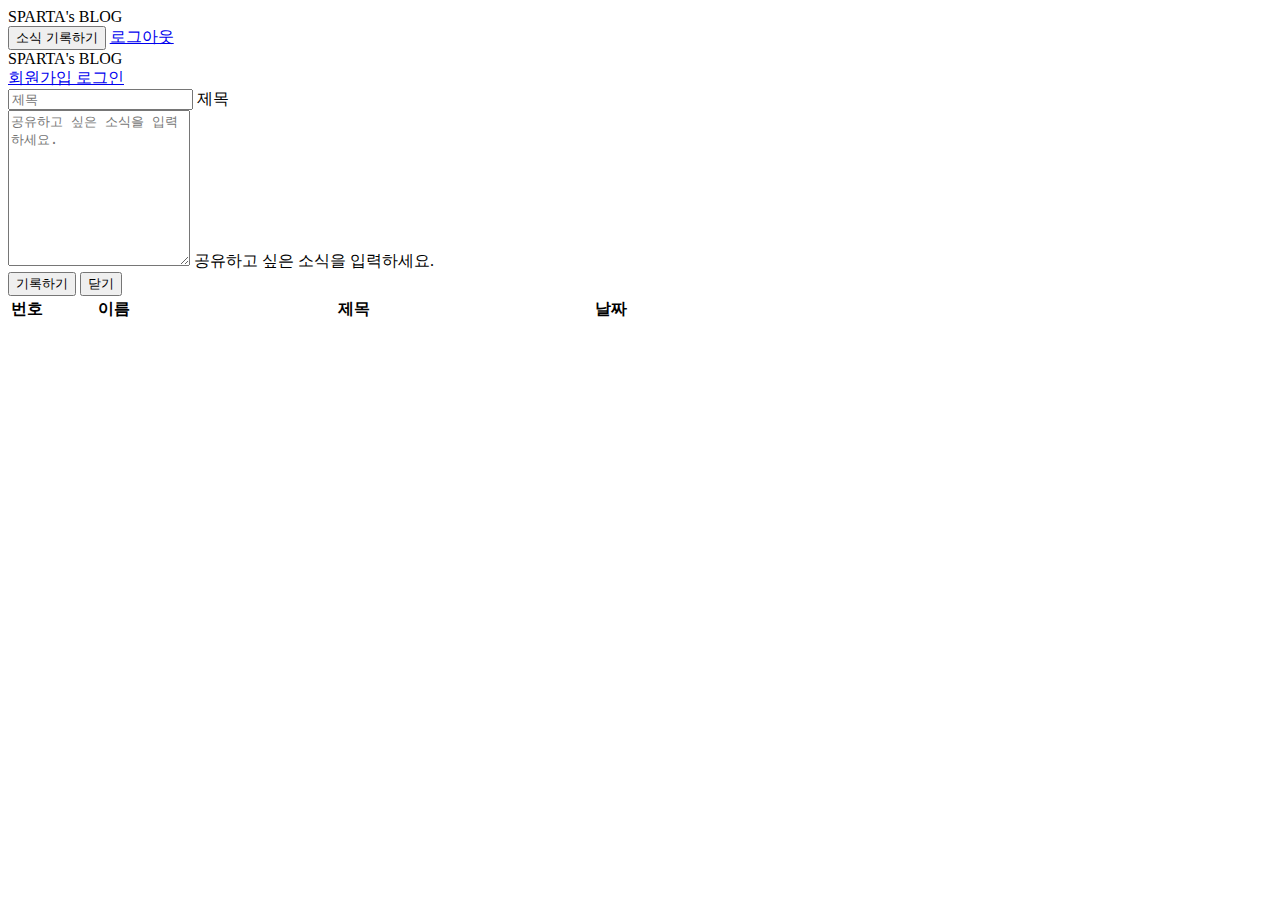
<file: src/main/resources/templates/index.html>
<!doctype html>
<html lang="en" xmlns:th="http://www.thymeleaf.org">

<head>
  <meta charset="utf-8">
  <meta name="viewport" content="width=device-width, initial-scale=1, shrink-to-fit=no">

  <link href="https://cdn.jsdelivr.net/npm/bootstrap@5.0.2/dist/css/bootstrap.min.css" rel="stylesheet"
        integrity="sha384-EVSTQN3/azprG1Anm3QDgpJLIm9Nao0Yz1ztcQTwFspd3yD65VohhpuuCOmLASjC" crossorigin="anonymous">
  <script src="https://ajax.googleapis.com/ajax/libs/jquery/3.5.1/jquery.min.js"></script>
  <script src="https://cdn.jsdelivr.net/npm/bootstrap@5.0.2/dist/js/bootstrap.bundle.min.js"
          integrity="sha384-MrcW6ZMFYlzcLA8Nl+NtUVF0sA7MsXsP1UyJoMp4YLEuNSfAP+JcXn/tWtIaxVXM"
          crossorigin="anonymous"></script>
  <link th:href="@{/style.css}" rel="stylesheet">
  <script type="text/javascript" th:src="@{/basic.js}"></script>

  <title>스파르타 블로그</title>

  <link href="https://fonts.googleapis.com/css2?family=Gowun+Dodum&display=swap" rel="stylesheet">
<!--  <script th:inline="javascript">-->
<!--    function deleteOne(id, username) {-->



<!--      $.ajax({-->
<!--                type: "DELETE",-->
<!--                url: `/api/posts/${id}`,-->
<!--                contentType: "application/json",-->


<!--                beforeSend: function (xhr) {-->
<!--                  xhr.setRequestHeader("Authorization", auth);-->
<!--                },-->
<!--                success: function (response) {-->


<!--                  alert('메시지 삭제에 성공하였습니다.');-->
<!--                  window.location.reload();-->

<!--                }-->
<!--              }-->
<!--      )-->
<!--    }-->
<!--  </script>-->




</head>

<body>
<div class="mytitle" style="position:relative;">
  <!--headr 추가 부분-->
  <div id="login-true" >
    <div id="header-title-login-user">SPARTA's BLOG</div>
    <button id="write-button" onclick="open_box()">소식 기록하기</button>
<!--    <div th:text="|${username} 님 반갑습니다.|"></div>-->
    <a id="login-text" href="javascript:logout()">
      로그아웃
    </a>
  </div>
  <div id="login-false" >
    <div id="header-title-login-user">SPARTA's BLOG</div>
<!--    <button id="write-button" onclick="open_box()">소식 기록하기</button>-->
    <a id="sign-text" href="/api/user/signup">
      회원가입
    </a>
    <a id="login-text" href="/api/user/login">
      로그인
    </a>
  </div>

  <!--/headr 추가 부분-->
</div>
<!--<div class="mytitle">-->
<!--  <h1>SPARTA's BLOG</h1>-->
<!--  <button onclick="open_box()">소식 기록하기</button>-->
<!--</div>-->
<div class="mypost" id="post-box">
<!--  <div class="form-floating mb-3">-->
<!--    <input id="inputUsername" type="text" class="form-control" placeholder="이름" name="username">-->
<!--    <input id="username" type="text" class="form-control" placeholder="이름" th:value="${username}" readonly>-->
<!--    <label>이름</label>-->
<!--  </div>-->
<!--  <div class="form-floating mb-3">-->
<!--    <input id="inputPassword" type="password" class="form-control" placeholder="비밀번호" name="password">-->
<!--    <label>비밀번호</label>-->
<!--  </div>-->
  <div class="form-floating mb-3">
    <input id="inputTitle" type="text" class="form-control" placeholder="제목" name="title">
    <label>제목</label>
  </div>
  <div class="form-floating">
        <textarea id="contents" class="form-control" placeholder="공유하고 싶은 소식을 입력하세요." name="contents"
                  style="height: 150px"></textarea>
    <label>공유하고 싶은 소식을 입력하세요.</label>
  </div>
  <div class="mybtns">
    <button onclick="writePost()" type="button" class="btn btn-dark">기록하기</button>
    <button onclick="close_box()" type="button" class="btn btn-outline-dark">닫기</button>
  </div>
</div>
<table class="table">
  <thead>
  <tr>
    <th style="width: 5%" scope="col">번호</th>
    <th style="width: 20%" scope="col">이름</th>
    <th style="width: 50%" scope="col">제목</th>
    <th style="width: 25%" scope="col">날짜</th>
  </tr>
  </thead>
  <tbody id="cards-box">
  </tbody>
</table>

</body>

</html>
</file>
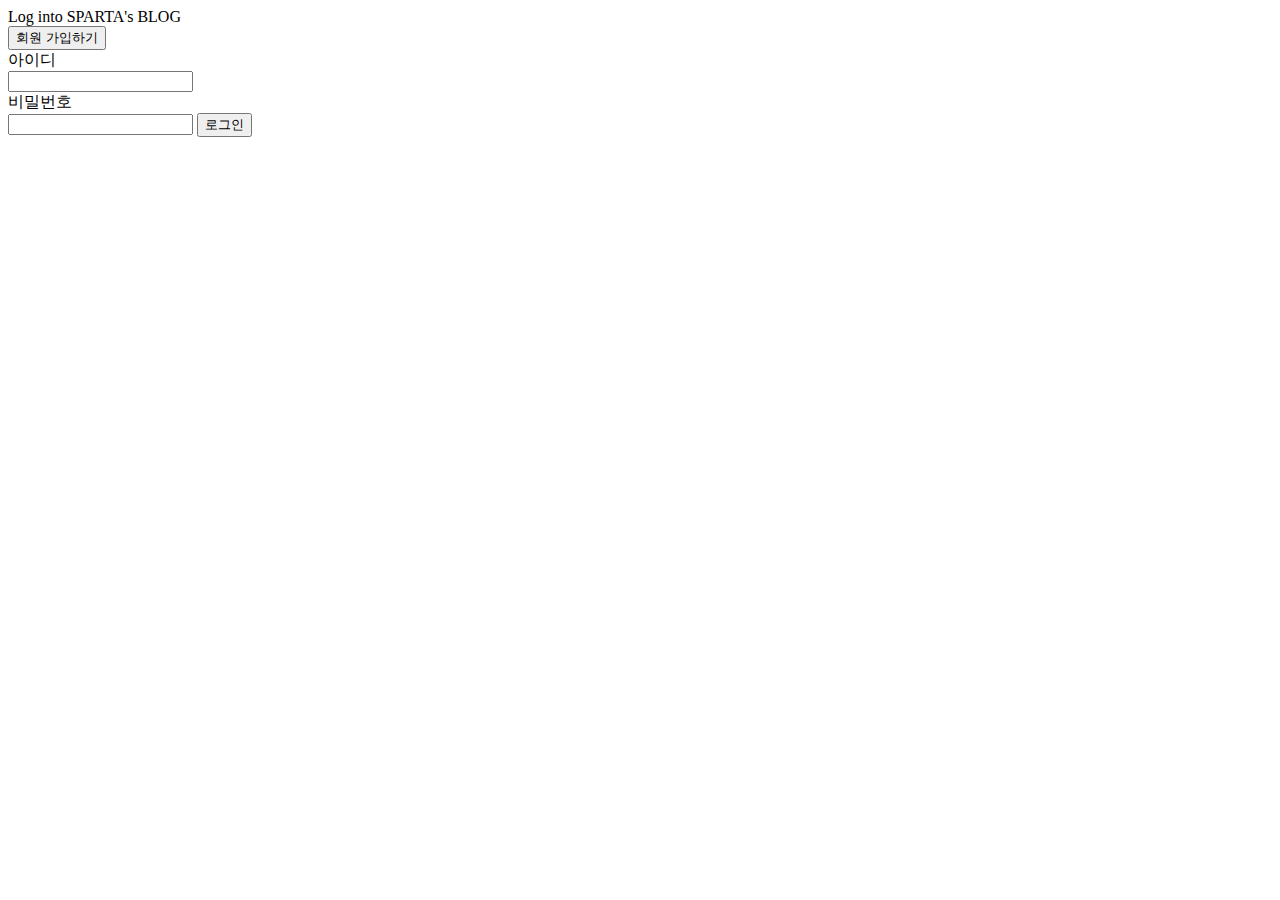
<file: src/main/resources/templates/login.html>
<!DOCTYPE html>
<html lang="en" xmlns="http://www.w3.org/1999/xhtml" xmlns:th="http://www.thymeleaf.org">
<head>
    <meta charset="UTF-8">
    <meta name="viewport"
          content="width=device-width, user-scalable=no, initial-scale=1.0, maximum-scale=1.0, minimum-scale=1.0">
    <meta http-equiv="X-UA-Compatible" content="ie=edge">
    <link rel="preconnect" href="https://fonts.gstatic.com">
    <script src="https://ajax.googleapis.com/ajax/libs/jquery/3.5.1/jquery.min.js"></script>
    <link href="https://fonts.googleapis.com/css2?family=Nanum+Gothic&display=swap" rel="stylesheet">
    <link th:href="@{/style.css}" rel="stylesheet">
    <meta charset="UTF-8">
    <title>로그인 페이지</title>
</head>
<body>
<div id="login-form">
    <div id="login-title">Log into SPARTA's BLOG</div>
<!--    <button id="login-kakao-btn" onclick="location.href='https://kauth.kakao.com/oauth/authorize?client_id=&redirect_uri=http://localhost:8080/api/user/kakao/callback&response_type=code'">-->
<!--        카카오로 로그인하기-->
<!--    </button>-->
    <button id="login-id-btn" onclick="location.href='/api/user/signup'">
        회원 가입하기
    </button>
    <div class="login-id-label">아이디</div>
    <input id="username" type="text" name="username" class="login-input-box">

    <div class="login-id-label">비밀번호</div>
    <input id="password" type="password" name="password" class="login-input-box">

    <button id="login-id-submit" onclick="login()">로그인</button>

    <div id="login-failed" style="display:none" class="alert alert-danger" role="alert">로그인에 실패하였습니다.</div>
</div>
</body>
<script>
    const href = location.href;
    const queryString = href.substring(href.indexOf("?")+1)
    if (queryString === 'error') {
        const errorDiv = document.getElementById('login-failed');
        errorDiv.style.display = 'block';
    }

    function login() {

        let username = $('#username').val();
        let password = $('#password').val();
        let email = $('#email').val();

        if (username == '') {
            alert('ID를 입력해주세요');
            return;
        } else if(password == '') {
            alert('비밀번호를 입력해주세요');
            return;
        } else if(email == '') {
            alert('이메일을 입력해주세요');
            return;
        }



        $.ajax({
            type: "POST",
            url: `/api/user/login`,
            contentType: "application/json",
            data: JSON.stringify({username: username, password: password, email: email}),
            success: function (response, status, xhr) {
                if(response === 'success') {
                    let host = window.location.host;
                    let url = host + '/api/';

                    document.cookie =
                        'Authorization' + '=' + xhr.getResponseHeader('Authorization') + ';path=/';
                    window.location.href = 'http://' + url;
                } else {
                    alert('로그인에 실패하셨습니다. 다시 로그인해 주세요.')
                    window.location.reload();
                }
            }
        })
    }

</script>
</html>
</file>
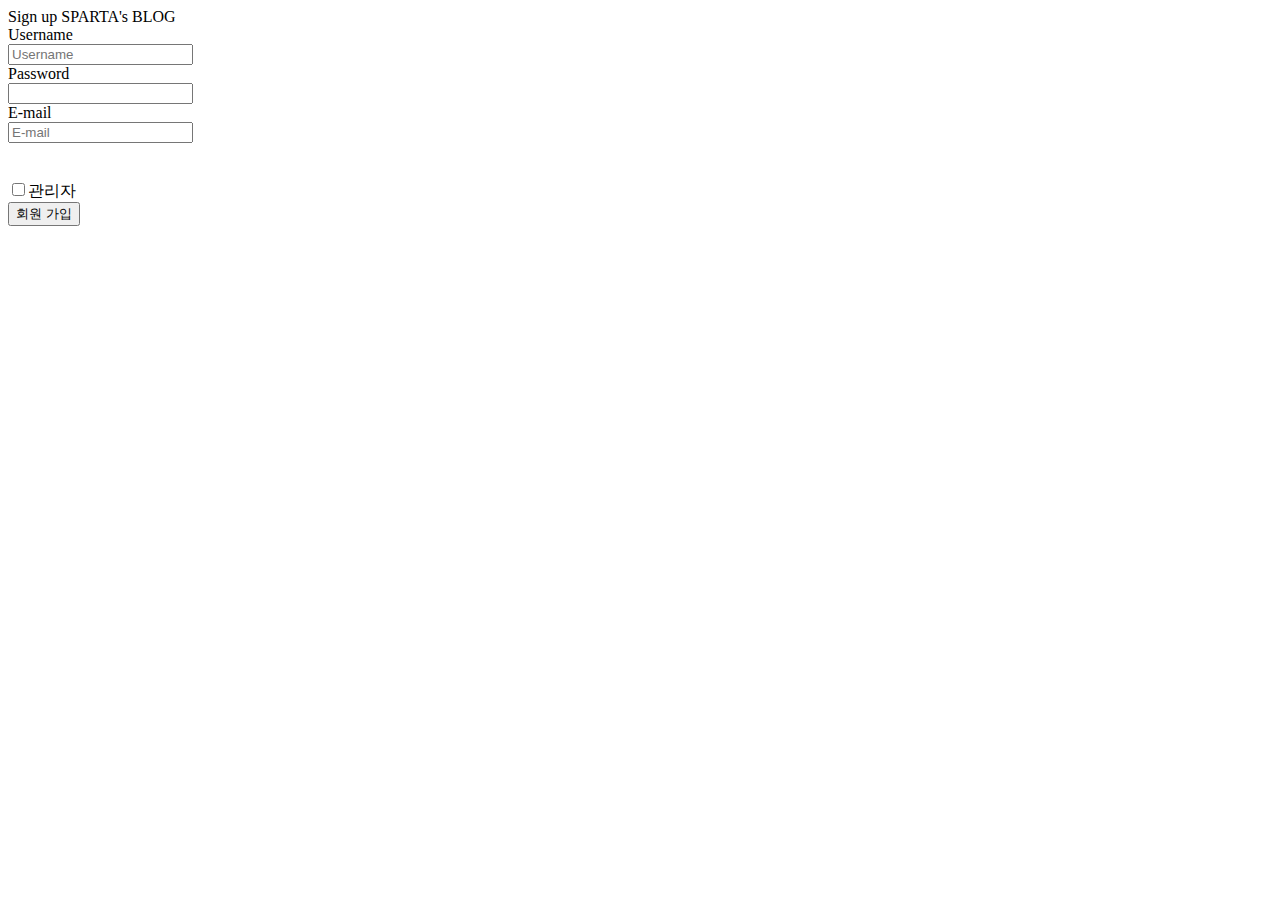
<file: src/main/resources/templates/signup.html>
<!DOCTYPE html>
<html lang="en" xmlns="http://www.w3.org/1999/xhtml" xmlns:th="http://www.thymeleaf.org">
<head>
  <meta charset="UTF-8">
  <meta name="viewport"
        content="width=device-width, user-scalable=no, initial-scale=1.0, maximum-scale=1.0, minimum-scale=1.0">
  <meta http-equiv="X-UA-Compatible" content="ie=edge">
  <link rel="preconnect" href="https://fonts.gstatic.com">
  <link href="https://fonts.googleapis.com/css2?family=Nanum+Gothic&display=swap" rel="stylesheet">
  <link th:href="@{/style.css}" rel="stylesheet">
  <meta charset="UTF-8">
  <title>회원가입 페이지</title>
  <script>
    function onclickAdmin() {
      // Get the checkbox
      var checkBox = document.getElementById("admin-check");
      // Get the output text
      var box = document.getElementById("admin-token");

      // If the checkbox is checked, display the output text
      if (checkBox.checked == true){
        box.style.display = "block";
      } else {
        box.style.display = "none";
      }
    }
  </script>
</head>
<body>
<div id="login-form">
  <div id="login-title">Sign up SPARTA's BLOG</div>


<!--  아래 action 경로상 슬래쉬 하나 빠져서 회원가입이 안되는 오류 발생했었음-->
  <form method="POST" action="/api/user/signup">
    <div class="login-id-label">Username</div>
    <input type="text" name="username" placeholder="Username" class="login-input-box">

    <div class="login-id-label">Password</div>
    <input type="password" name="password" class="login-input-box">

    <div class="login-id-label">E-mail</div>
    <input type="text" name="email" placeholder="E-mail" class="login-input-box">

    <div>
      <input id="admin-check" type="checkbox" name="admin" onclick="onclickAdmin()" style="margin-top: 40px;">관리자
      <input id="admin-token" type="password" name="adminToken" placeholder="관리자 암호" class="login-input-box" style="display:none">
    </div>
    <button id="login-id-submit">회원 가입</button>
  </form>
</div>
</body>
</html>
</file>
